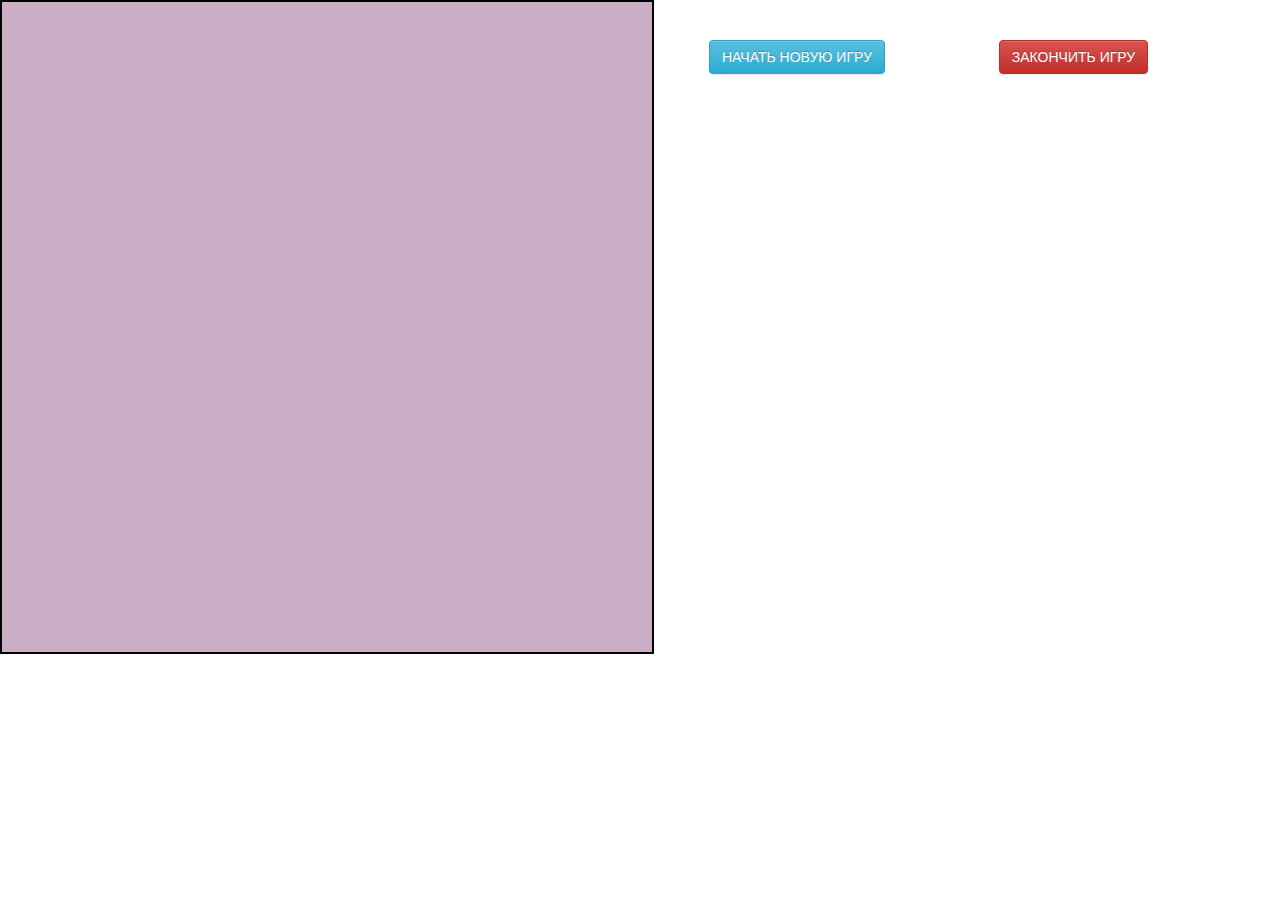
<file: index.html>
<!DOCTYPE html>
<html lang="en">
<head>
	<meta charset="UTF-8">
	<link rel="icon" href="/img/favicon.ico">
	<link rel="stylesheet" href="css/bootstrap.css">
	<link rel="stylesheet" href="css/bootstrap-theme.css">
	<link rel="stylesheet" href="css/css.css">
	<title>VanillaJs StrategyMoney engine</title>
</head>

<body>

	<div id="field">
		
	</div>


<div class="playplace">

	<br>

	<button id="startGame" class="btn btn-info">НАЧАТЬ НОВУЮ ИГРУ</button>
	<button id="stopGame" class="btn btn-danger">ЗАКОНЧИТЬ ИГРУ</button>
	
	<div id="game">

		<div id="usertable">
			<div id="add">
				<input type="number" id="funds" class="form-control" placeholder="Введите количество денег на старте">
				<input type="text" id="name" class="form-control" placeholder="Введите имя игрока">
				<br>
				<button id="addPlayer" class="btn btn-info">Добавить игрока</button>
				<br><br>
				<button id="go" class="btn btn-warning">Старт</button>
			</div>
		</div>

		<br>

		<div id="btnGo">
			<span id="playerNumber"></span>
			<button id="modalCub" class="btn btn-success">Бросить кубик</button>
			<hr>
			<span id="cubNumber"></span>
			<button id="move" class="btn btn-primary">Походить</button>
		</div>

		<div id="dealField">
			<h2>Ячейка № <span id="iddeal"></span></h2>
			<p>Сделайте выбор действия</p>
			<hr>
			<button id="buyField" class="btn btn-primary">Купить</button>
			<button id="standField" class="btn btn-primary">Стоять</button>
			<button id="payField" class="btn btn-primary">Заплатить</button>
			<hr>
		</div>
			

	</div>
	
	<div id=modal>
		<div id="cub">
			<div class="wrap">
			  <div id="cube">
			    <div id="front">	 </div>
			    <div id="back">	     </div>
			    <div id="top">       </div>
			    <div id="bottom">    </div>
			    <div id="left">	     </div>
			    <div id="right">     </div>
			  </div>
			</div>
		</div>	
	</div>

	<div id=modal2>
		<div id="message">
			<div class="wrap">
			  <span id="text"></span>
			  <button id="close" class="btn btn-danger">Закрыть</button>
			</div>
		</div>	
	</div>

</div>

<script src="js/lib/anime.min.js"></script>
<script src="js/startGame.js"></script>	
<script src="js/field.js"></script>
<script src="js/storage.js"></script>		
<script src="js/cube.js"></script>
<script src="js/move.js"></script>
<script src="js/lib/jquery-3.3.1.js"></script>
<script src="js/lib/bootstrap.js"></script>

</body>
</html>
</file>
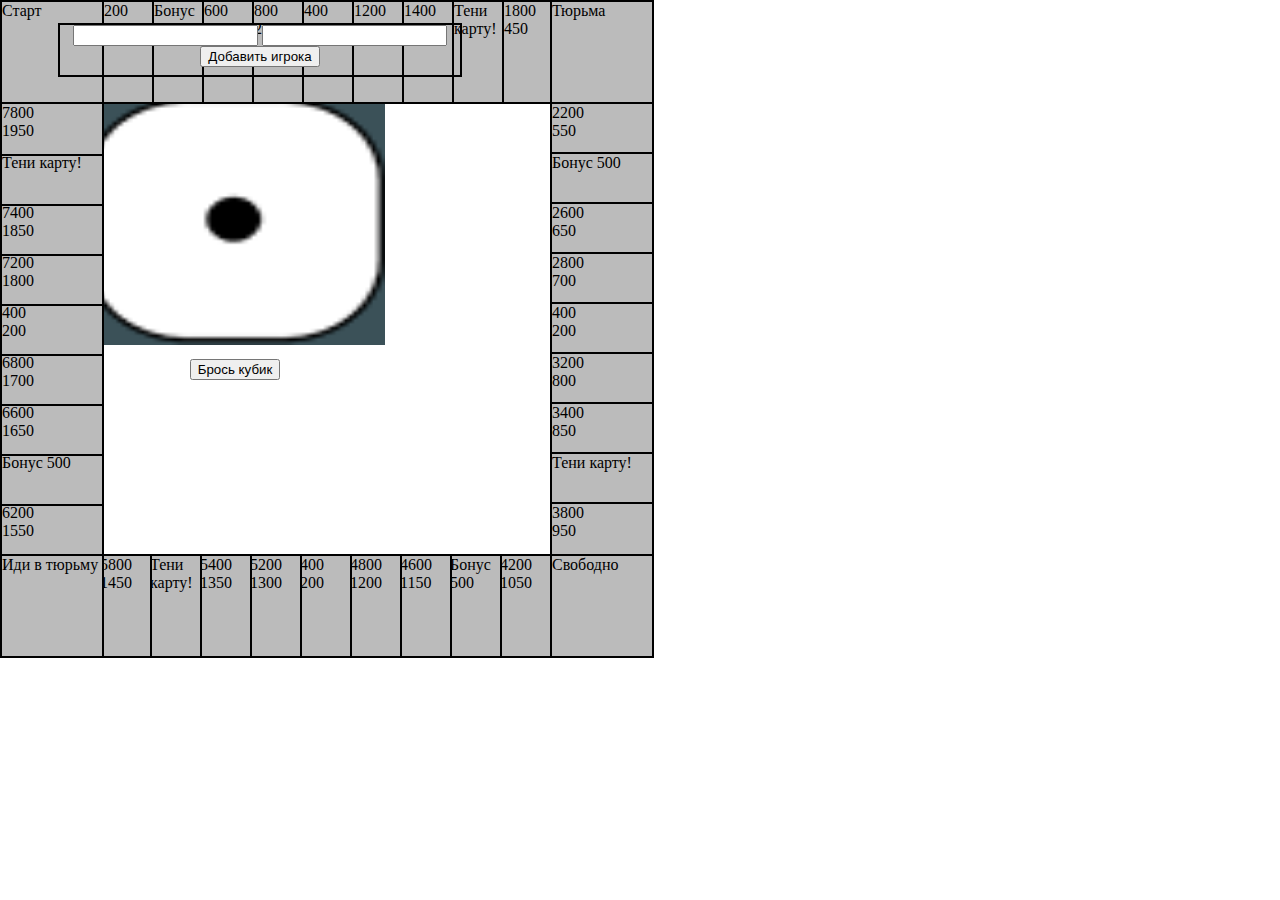
<file: index — копия.html>
<!DOCTYPE html>
<html lang="en">
<head>
	<meta charset="UTF-8">
	<link rel="stylesheet" href="css/css.css">
	<title>Монополия</title>
</head>
<script type="text/javascript">
	function drowbox(top,left,w,h,id){
		var inside = '';

		if((id%10)!=2 && (id%10)!=8 && (id%10)!=0){

			var cost = id*4*50;
			var pay = id*50;

			if((id%10)==5){
				//цена паровозиков
				var cost = 400;
				var pay = 200;
			}

			var inside = '<span id="cost'+id+'">'+cost+'</span><br><span id="pay'+id+'">'+pay+'</span>';

		}else{
			switch(id){
				case 0:
					inside = 'Старт';
				break;
				case 10:
					inside = 'Тюрьма';
				break;
				case 20:
					inside = 'Свободно';
				break;
				case 30:
					inside = 'Иди в тюрьму';
				break;
				default:
					if(id%10==8){
						inside = 'Тени карту!';
					}else{
						var bonus = 500;
						inside = 'Бонус <span id="bonus'+id+'">'+bonus+'</span>';
					}
				break;
			}
		}


		var string = '<div style="top: '+top+'px; left: '+left+'px; width: '+w+'px; height: '+h+'px; background: #bbb; border: 2px solid black; position: absolute;" id="'+id+'">'+inside+'</div>';

		document.writeln(string);
	}



</script>
<body>

	<div class="field">
		<script>
			drowbox(0,0,100,100,0); //блок старт
			var leftn=102;
			for (var i=1;i<=9;i++){
				drowbox(0,leftn,50,100,i);
				leftn+=50;
			}

			drowbox(0,550,100,100,10); //тюрьма

			var topn=102;
			for (var i=11;i<=19;i++){
				drowbox(topn,550,100,50,i);
				topn+=50;
			}

			drowbox(554,550,100,100,20); //free

			var leftn=498;
			for (var i=21;i<=29;i++){
				drowbox(554,leftn,50,100,i);
				leftn-=50;
			}

			drowbox(554,0,100,100,30); //идти в тюрьму

			var topn=502;
			for (var i=31;i<=39;i++){
				drowbox(topn,0,100,50,i);
				topn-=50;
			}
		</script>
	</div>

<div class="playplace">

	<div id="usertable">
		<input type="number" id="funds">
		<input type="text" id="name">
		<button id="button">Добавить игрока</button>

	<script>
		var returnst="";

		for (var i = 0,key; i < localStorage.length; i++) {
			key =localStorage.key(i);
			var returnObj = JSON.parse(localStorage.getItem(key));

			returnst+='<hr>'
			+returnObj.name+'; $ '
			+returnObj.funds+' / '
			+returnObj.place+' ';
		}

		document.writeln(returnst);
	</script>

	</div>
	<br>
	<div>
		<div id="cub">
			<img id="imgcub" src="img/cub1.png" alt="кубик1" style="min-width: 100%; min-height: 100%; max-width: 100%; max-height: 100%;">
			<br>
			<button id="playcub" onclick="changeimg()" style="margin-top: 10px;">Брось кубик</button>
		</div>
		
		<script>
			var check = 0;
			function changeimggo(){
				var a = Math.floor(Math.random()*5)+1;
				switch(a)
				{
					case 1:
						document.getElementById('imgcub').src = "img/cub1.png";
					break;
					case 2:
						document.getElementById('imgcub').src = "img/cub2.png";
					break;
					case 3:
						document.getElementById('imgcub').src = "img/cub3.png";
					break;
					case 4:
						document.getElementById('imgcub').src = "img/cub4.png";
					break;
					case 5:
						document.getElementById('imgcub').src = "img/cub5.png";
					break;
					case 6:
						document.getElementById('imgcub').src = "img/cub6.png";
					break;
				}
				time=setTimeout(changeimggo,100);
			}

			function changeimg()
			{
				if(check==0){
					changeimggo();
					check=1;
				}else{
					if(check==1){
						clearTimeout(time);
						check=0;
					}
				}
			}
			
		</script>
	</div>
</div>

<script>
	var element = document.getElementById('button');
	element.onclick =function(){
		var funds = document.getElementById('funds').value;
		var name = document.getElementById('name').value;
		if(name=="" || funds==""){
			alert("что-то не ввлели");
		}else{
			var myItem = {}
				myItem.name = name;
				myItem.funds = funds;
				myItem.place = 0;
			var serialObj = JSON.stringify(myItem);
			localStorage.setItem(name,serialObj);
		}
	}
</script>

	
</body>
</html>
</file>
<file: css/css.css>
hr {
  margin: 5px;
}
 
#field {
	width: 654px;
	height: 654px;
	border: 2px solid black;
	background: #c9aec6;
	position: relative;
	float: left;
}

.playplace {
	float: left;
  text-align: center;
}

#usertable, #dealField {
	position: relative;
  margin-top: 15px;
	margin-left: 50px;
	width: 400px;
	min-height: 50px;
	border: 2px solid black;
	text-align: center;
  overflow: -webkit-paged-y;
}

#dealField {
  display: none;
}

#game, #btnGo {
  display: none;
}

#startGame, #stopGame {
  margin: 20px 55px 0px;
}

#modal, #modal2 {
  position: fixed;
  display: none;
  overflow: auto;
  top: 0px;
  left: 0px;
  z-index: 100;
  background-color: #0f091ff2;
  width: 100%;
  height: 100%;
}

.btns {
  min-height: 50px;
  width: 345px;
  margin-left: 40px;
}

#close {
  margin-top: 10px;
  cursor: pointer;
}

#btncub {
  margin-top: 10px;
  cursor: pointer;
  width: 120px;
  float: left;
}

#cub, #message {
	height: 250px;
  width: 300px;
  background: #3b5158;
  margin: 0 auto;
  color: white;
  font-size: 15px;
}

.wrap {
  margin: 100px 0px 50px;
  padding-top: 85px;
  perspective: 1000px;
  perspective-origin: 100% 100%;
}

@keyframes rotate {
  from {
    transform: rotateX(0deg) rotateY(0deg);
  }
  
  to {
    transform: rotateX(-360deg) rotateY(360deg);
  }
}

#cube {
  margin: auto;
  position: relative;
  height: 65px;
  width: 65px;
  transform-style: preserve-3d;
  animation: rotate 1s infinite linear;
}

#cube > div {
  position: absolute;
  box-sizing: border-box;
  padding: 10px;
  height: 100%;
  width: 100%;
  opacity: 1;
  border: solid 1px #eeeeee;
  color: #ffffff;
  border-radius: 3px;
  background-position: center center;
  background-repeat: no-repeat;
}

#front {
  transform: translateZ(65px);
  background-image: url(../img/cub1.png);
  background-size: contain;
}

#back {
  transform: translateZ(0px) rotateY(180deg);
  background-image: url(../img/cub2.png);
  background-size: contain;
}

#right {
  transform: rotateY(-270deg) translateX(0px);
  transform-origin: top right;
  background-image: url(../img/cub3.png);
  background-size: contain;
}

#left {
  transform: rotateY(270deg) translateX(0px);
  transform-origin: center left;
  background-image: url(../img/cub4.png);
  background-size: contain;
}

#top {
  transform: rotateX(-270deg) translateY(0px);
  transform-origin: top center;
  background-image: url(../img/cub5.png);
  background-size: contain;
}

#bottom {
  transform: rotateX(270deg) translateY(0px);
  transform-origin: bottom center;
  background-image: url(../img/cub6.png);
  background-size: contain;
}

.player{
  border:1px solid black;
  box-shadow: 1px 1px 1px #123;
  width: 45px;
  height: 45px;
  border-radius: 50%;
  position: absolute;
  float: right;
  text-align: center;
  color: white;
  text-shadow: 1px 1px 1px #123;
  line-height: 43px;
}
 #player1 {
  background: red;
  top: 3px;
  left: 5px;
  z-index: 5;
 }
#player2 {
  background: green;
  top: 3px;
  left: 10px;
  z-index: 6;
 }
 #player3 {
  background: blue;
  top: 3px;
  left: 15px;
  z-index: 7;
 }
 #player4 {
  background: yellow;
  top: 3px;
  left: 20px;
  z-index: 8;
 }
#buyField, #payField {
  display: none;
 }
</file>
